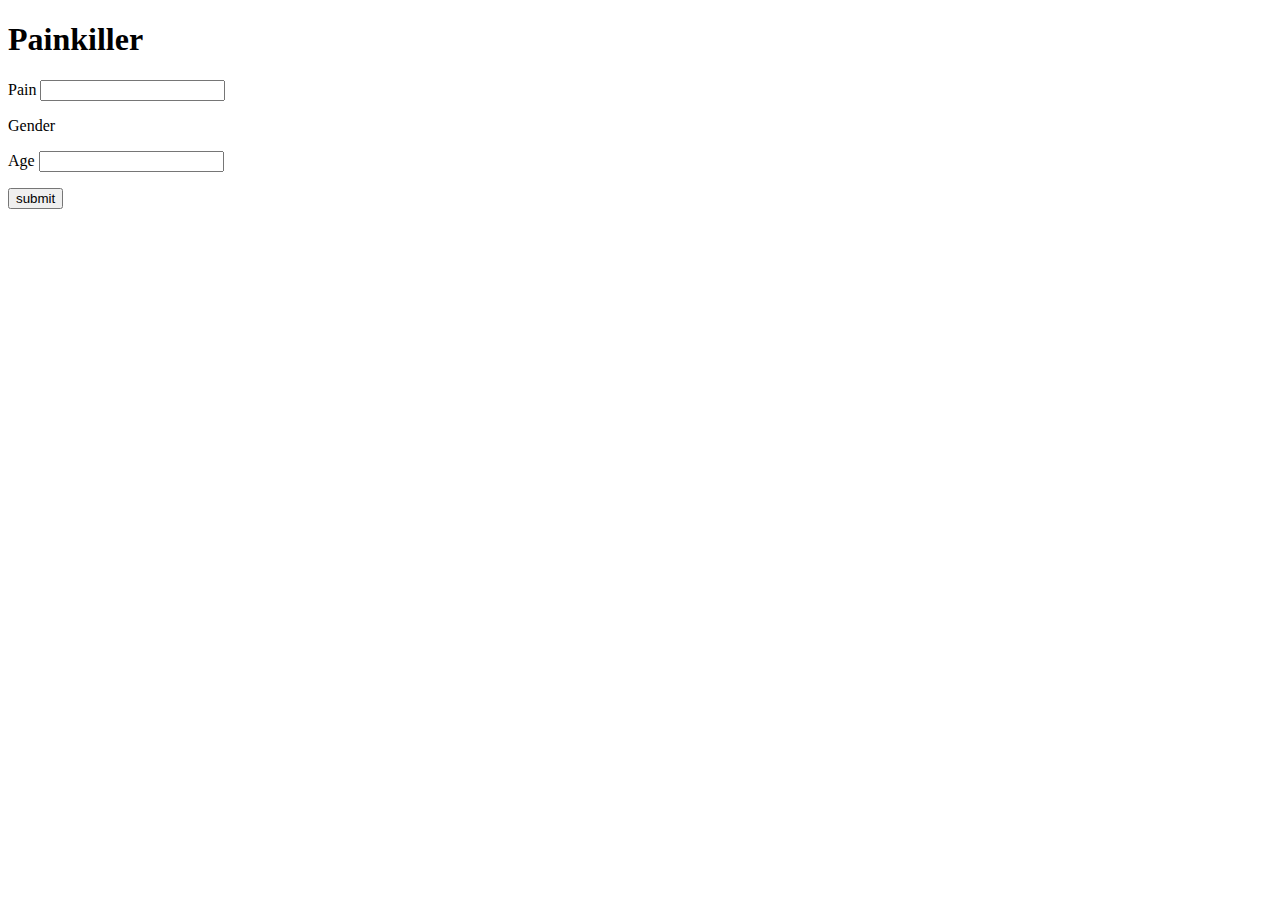
<file: src/templates/index.html>
<!DOCTYPE html>
<html>
  <head>
    <meta charset="UTF-8">
    <title>title</title>
  </head>
  <body>
    <h1> Painkiller</h1>
    <form action = "http://localhost:5000/result" method = "POST">
      <p>Pain <input type = "text" name = "Pain" /></p>
      <p>Gender <i</p> 
      <p>Age <input type = "text" name = "Age" /></p>
      <p><input type = "submit" value = "submit" /></p>
   </form>
  </body>
</html>
</file>
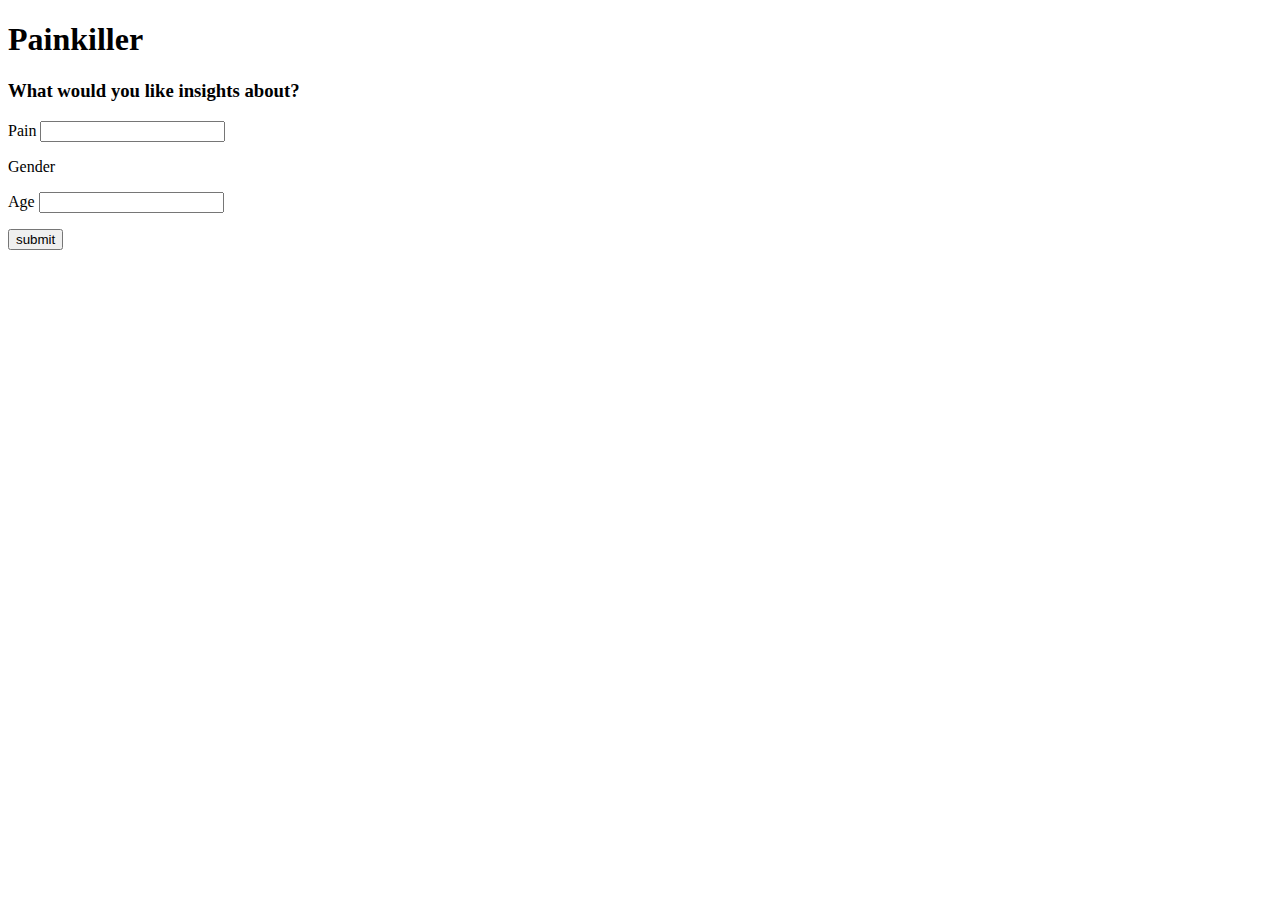
<file: src/templates/business.html>
<!DOCTYPE html>
<html>
  <head>
    <meta charset="UTF-8">
    <title>title</title>
  </head>
  <body>
    <h1> Painkiller</h1>
    <h3> What would you like insights about? </h3>
    <form action = "http://localhost:5000/result" method = "POST">
      <p>Pain <input type = "text" name = "Pain" /></p>
      <p>Gender <i</p> 
      <p>Age <input type = "text" name = "Age" /></p>
      <p><input type = "submit" value = "submit" /></p>
   </form>
  </body>
</html>
</file>
